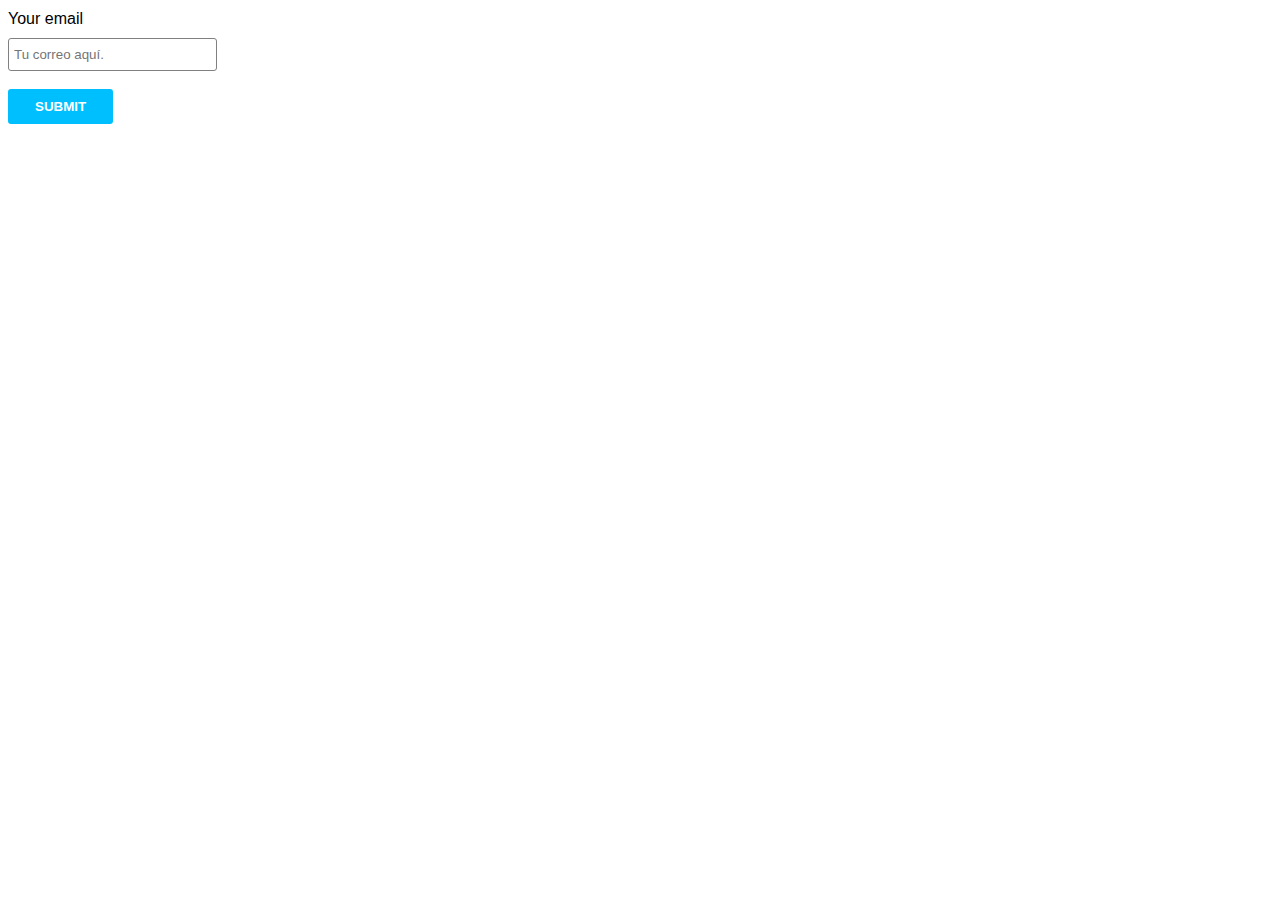
<file: form.html>
<!DOCTYPE html>
<html>
<head>
	<meta charset="utf-8">
	<meta name="viewport" content="width=device-width, initial-scale=1">
	<title>Componentes formulario</title>
	<link rel="stylesheet" type="text/css" href="form-components.css">
	<link rel="preconnect" href="https://fonts.googleapis.com">
	<link rel="preconnect" href="https://fonts.gstatic.com" crossorigin>
	<link href="https://fonts.googleapis.com/css2?family=Roboto+Condensed:wght@700&display=swap" rel="stylesheet">
</head>
<body>

	<div class="form-block">
		<label>Your email</label>
		<input class="" type="email" name="" placeholder="Tu correo aqu&iacute;.">
	</div>
	<br>
	<button class="btn btn-blue">Submit</button>
</body> 
</html>
</file>
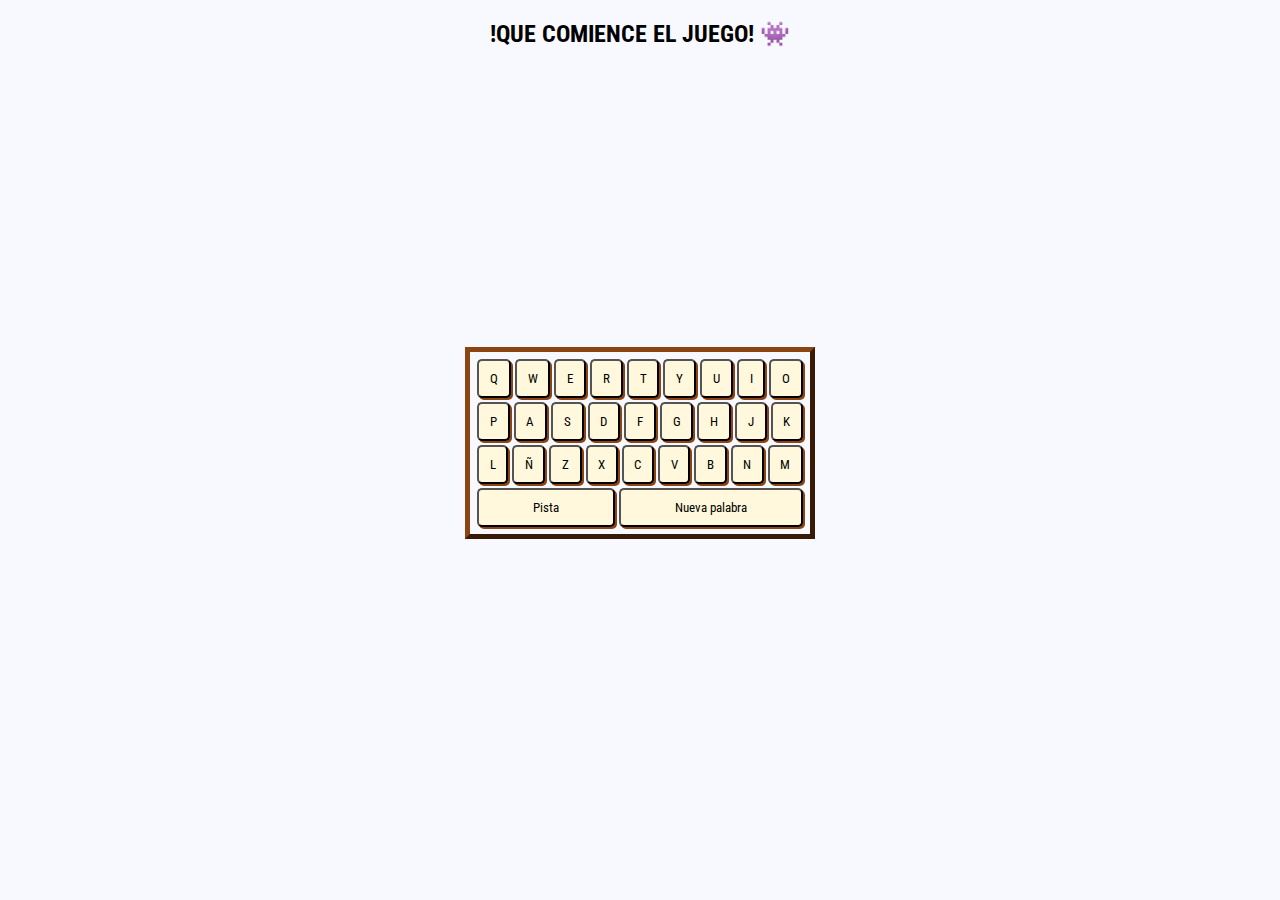
<file: game.html>
<!DOCTYPE html>
<html>
<head>
	<meta charset="utf-8">
	<meta name="viewport" content="width=device-width, initial-scale=1">
	<link rel="stylesheet" type="text/css" href="game.css">
	<link rel="preconnect" href="https://fonts.googleapis.com">
	<link rel="preconnect" href="https://fonts.gstatic.com" crossorigin>
	<link href="https://fonts.googleapis.com/css2?family=Roboto+Condensed:wght@700&display=swap" rel="stylesheet">
	<title>Ahorcado | Game</title>
</head>
<body>
	<audio id="sound">
		<source src="btn_effect.wav" muted="muted">
			Tu navegador no soporta este tipo de recurso.
	</audio>

	<div class="title">
		<h2>!QUE COMIENCE EL JUEGO! 👾</h2>
	</div>
	<div class="container"> 
		<div class="screen"></div>

		<div class="letters">
			<!-- <button>Iniciar</button> -->
			<div class="button-container">
				<button class="button-letter">Q</button>			 
				<button class="button-letter">W</button>			 
				<button class="button-letter">E</button>			 
				<button class="button-letter">R</button>			 
				<button class="button-letter">T</button>			 
				<button class="button-letter">Y</button>			 
				<button class="button-letter">U</button>			 
				<button class="button-letter">I</button>			 
				<button class="button-letter">O</button>			 
				<button class="button-letter">P</button>			 
				<button class="button-letter">A</button>			 
				<button class="button-letter">S</button>			 
				<button class="button-letter">D</button>			 
				<button class="button-letter">F</button>			 
				<button class="button-letter">G</button>			 
				<button class="button-letter">H</button>			 
				<button class="button-letter">J</button>			 
				<button class="button-letter">K</button>			 
				<button class="button-letter">L</button>			 
				<button class="button-letter">Ñ</button>			 
				<button class="button-letter">Z</button>			 
				<button class="button-letter">X</button>			 
				<button class="button-letter">C</button>			 
				<button class="button-letter">V</button>			 
				<button class="button-letter">B</button>			 
				<button class="button-letter">N</button>
				<button class="button-letter">M</button>
				<!--  -->
				<button class="button-letter">Pista</button>
				<button class="button-letter">Nueva palabra</button>
			</div>
		</div>
	</div>
	<script type="text/javascript">
		let btn_elems = document.getElementsByClassName('button-letter');
		let audio = document.getElementById('sound')

		cont = 0;
		while (cont < btn_elems.length){
			btn_elems[cont].addEventListener('mouseover', (params) => {
				audio.play();
			})
			cont++;
		}
	</script>
</body>
</html>
</file>
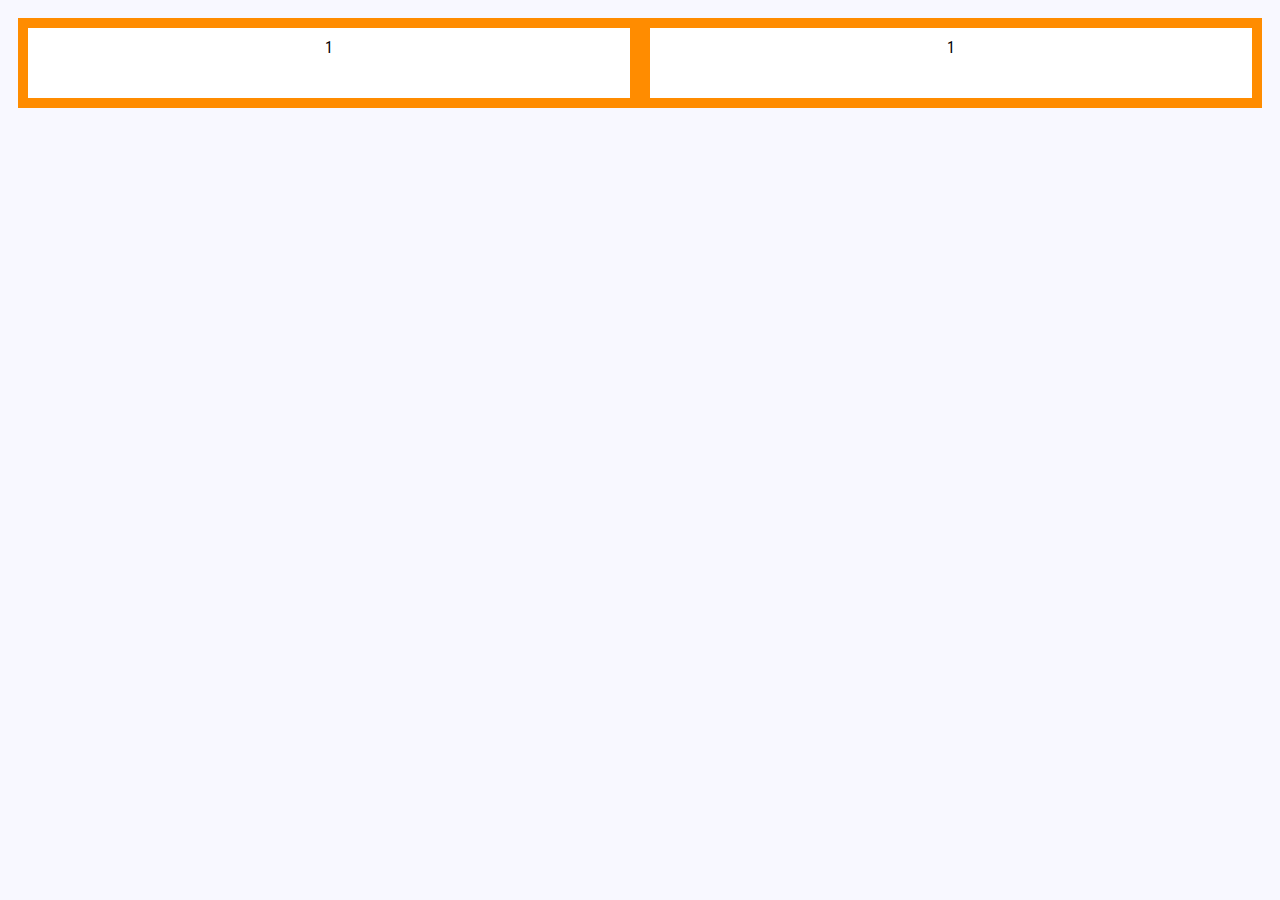
<file: grid.html>
<!DOCTYPE html>
<html>
<head>
	<meta charset="utf-8">
	<meta name="viewport" content="width=device-width, initial-scale=1">
	<title>Grid | HTML</title>
	<link rel="stylesheet" type="text/css" href="grid.css">
	<link rel="preconnect" href="https://fonts.googleapis.com">
	<link rel="preconnect" href="https://fonts.gstatic.com" crossorigin>
	<link href="https://fonts.googleapis.com/css2?family=Roboto+Condensed:wght@700&display=swap" rel="stylesheet">
</head>
<body>

	<div class="container">
		<div class="card">1</div>
		<div class="card">1</div>
	</div>  

</body>
</html>
</file>
<file: form-components.css>
* {
	font-family: sans-serif;
	/*'Roboto Condensed', */
}

.btn {
	font-weight: bold;
	text-transform: uppercase;
	padding: 8px 25px 8px 25px;
	border-radius: 3px;
	border-style: solid;
}

.btn:hover {
	color: black;
	background-color: rgba(0, 191, 255, 0);
	cursor: pointer;
}

.btn-blue { 
	background-color: deepskyblue;
	color: white;
	border-color: deepskyblue;
}

.form-block {

}

.form-block label {
	display: block;
	margin-top: 10px;
	margin-bottom: 10px;
}

.form-block input {
	border: solid 1px grey;
	padding-left: 5px;
	padding-right: 25px;
	padding-top: 8px;
	padding-bottom: 8px;
	border-radius: 3px; 
}

.form-block input[type="email"]:focus {
	border: 1px solid #33C3F0;
    outline: 0;
}
</file>
<file: game.css>
* {
	font-family: 'Roboto Condensed', sans-serif;
	background-color: ghostwhite; 
}

.title {
	width: 100%;
	text-align: center;
}
.container {
	width: 100%;
	display: flex;
	flex-direction: column;
	flex-wrap: wrap;
	justify-content: center;
	align-content: center; 
}

.screen {
	height: 250px;
	width: 100%;
	background-image: url("https://thumbs.gfycat.com/PettySlowEthiopianwolf-size_restricted.gif");
	background-size: contain;
	background-repeat: no-repeat;
	background-position: center;
} 

.letters {
	height: 250px;
	width: 100%;
	display: flex;
	flex-direction: column;
	flex-wrap: wrap;	
	justify-content: center;
	align-content: center;
}

.button-container {
	flex-basis: 100px;
	width: 330px;
	padding: 5px;
	border: 5px outset saddlebrown;
	background-image: url("https://thumbs.dreamstime.com/b/textura-de-madera-pino-fondo-ilustraci%C3%B3n-del-vector-ejemplo-142891975.jpg");
	/*background-size: contain;*/
	/*background-color: peru;*/
	display: flex;
	flex-direction: row;
	flex-wrap: wrap;
	justify-content: space-around;
	align-content: center;
} 

.button-letter {
	flex-grow: 1;
	padding: 10px;
	margin: 2px;
	background-color: cornsilk;
	box-shadow: 2px 2px saddlebrown;
	border-radius: 5px;
}

.button-letter:hover {
	cursor: pointer;
	background-color: saddlebrown;
}
</file>
<file: grid.css>
* {
	font-family: 'Roboto Condensed', sans-serif;
	background-color: ghostwhite;
}

body {
	padding: 10px;
}

.container {
	background-color: darkorange;
	/*border: 15px solid;*/
	border-color: darkgrey;
	height: auto;
	display: flex; 
 	flex-direction: row;  /* row: filas, row-reverse: izq-rev, colum:  columnas, column-reverse: columna reveresa. */
	flex-wrap: wrap;  /* wrap: acmoda abajo si no cabe, nowrap: todos los elementos ocupan el 100%, wrap-reverse los mismo pero al revèz  */
	/* flex-flow: row wrap; */	/* atajo  */ 
	justify-content: center; /*Start, end, center, space-round: distribuye por tood el ancho con espaciados.*/
									/*space-between: distribuye como round, pero sin margen a los lados (util para headers).*/
	/*align-items: center;*/ /*Alineacion vertical start, end, center, stretch: alarga los items hasta abajo (solo funciona con hetig auto) */								
							/*baseline:  alinea todas las fuentes sean del tamaño que sean (interesante ver un hover con ésstp)*/

	/*align-content: flex-start;*/ /* centra verticalemtne grupos que aling-items no centra bien */						
	/* align-content recibe los mismos valores que aling-items, pero solo funciona cuando hay varias filas de elementos */ 
}

.card {
	/*display: grid;*/

	/*flex-grow: 1;*/ /* Asigna el mismo tamaño a todos los elementos para que ocupen el 100%.*/
	/*Es distinto al no-wrap, porque los elementos cambian de tamaño segun el número */
	/* Además, flex-grow: 2,3,4; toma como referencia un objeto y lo duplica, triplica, etc.*/


	/*flex-shrink: 1;*/ /* Asigna el mismo tamaño a todos los elementos para que ocupen el 100%.*/
	/*Es distinto al no-wrap, porque los elementos cambian de tamaño segun el número */
	/* Además, flex-shrink: 2,3,4; toma como referencia un objeto y lo duplica, triplica, etc.*/
	/* flex-grow agranda, flex-shrink encoge */ 

	/*flex: 1;*/ /* atajo para flex-grow: 1; y flex-shrink: 1;*/

	flex-basis: 50%;
	flex-grow: 1;
	border: 1px solid;
	border: none;
	background-color: white;
	padding: 10px;
	margin: 10px;
	text-align: center; 
	flex-basis: 50px; /* sinonimo de width o heigth si flex direction es row o colum respectivamente. */
	height: 50px;
}

.card:hover {
	font-size: 30px; 
	cursor: pointer;
}
</file>
